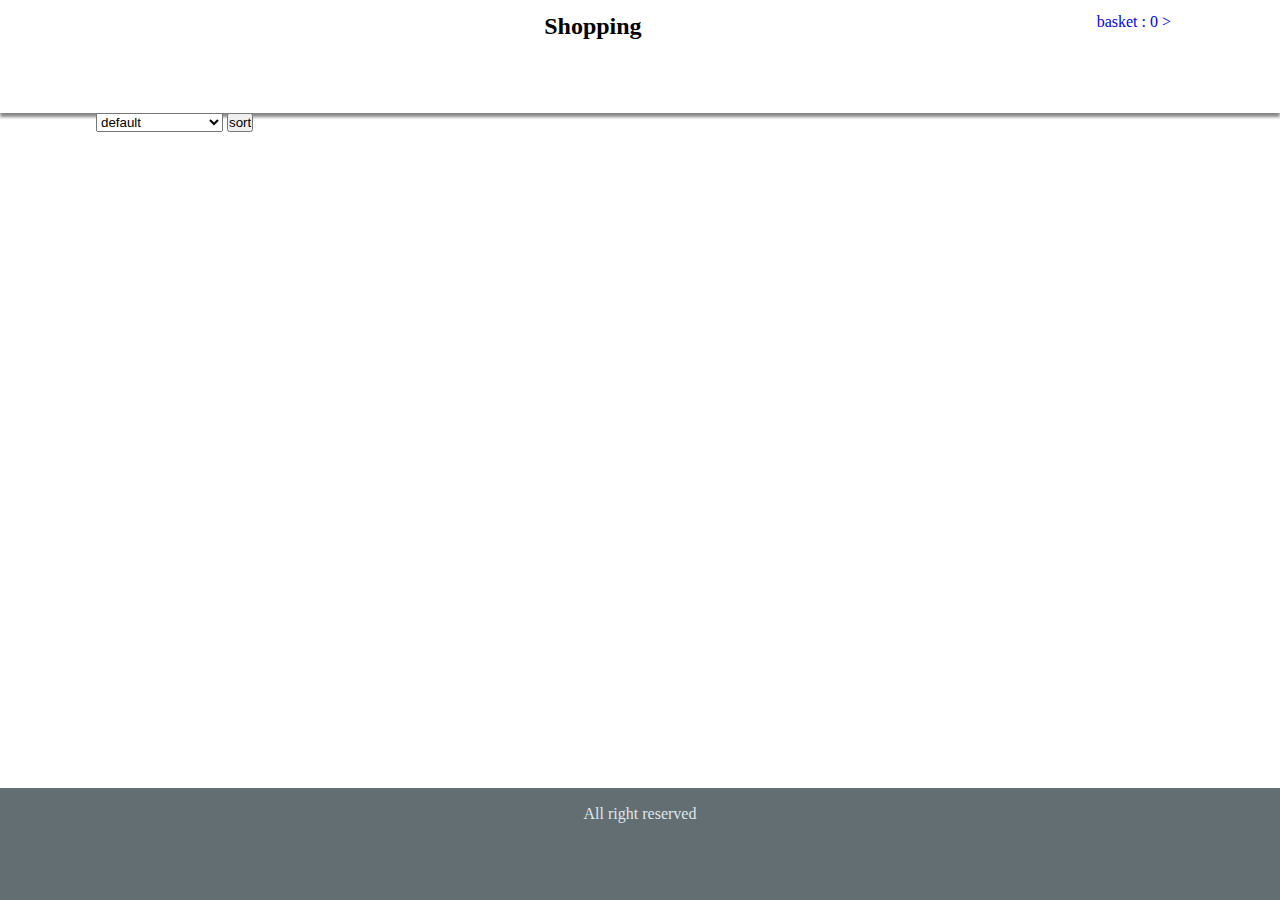
<file: index.html>
<!DOCTYPE html>
<html lang="en">

<head>
  <meta charset="UTF-8">
  <meta name="viewport" content="width=device-width, initial-scale=1.0">
  <link rel="stylesheet" href="style.css">
  <title>shop</title>
</head>

<body>
  <header>
    <div class="container">
      <div class="header">
        <h2>Shopping</h2>
        <a id="link" href="basket.html">basket : <span id="basket">0</span> ></a>
      </div>
    </div>
  </header>

  <main class="container">
    <div class="sorting-checkbox">
      <!-- <label for="products">sort by :</label> -->
      <select name="products" id="sort-by">
        <option value="default">default</option>
        <option value="low-price">price Low -> High</option>
      </select>
      <button id="sorting">sort</button>
    </div>
    <div class="cards"></div>
  </main>

  <footer>
    <div class="container">
      <p>All right reserved</p>
    </div>
  </footer>

  <script src="app.js"></script>
</body>

</html>
</file>
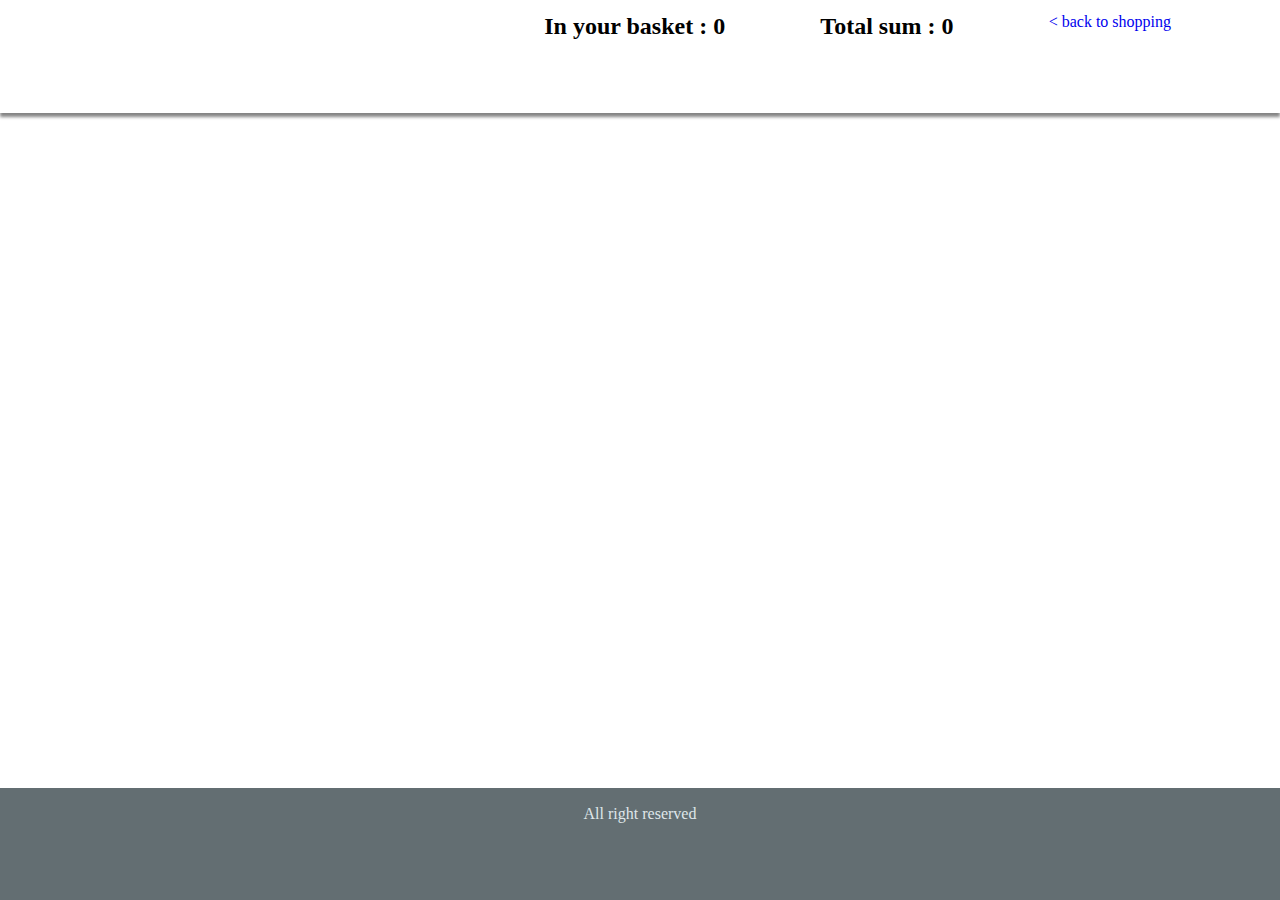
<file: basket.html>
<!DOCTYPE html>
<html lang="en">

<head>
  <meta charset="UTF-8">
  <meta name="viewport" content="width=device-width, initial-scale=1.0">
  <title>basket</title>
  <link rel="stylesheet" href="style.css">
</head>

<body>
  <header>
    <div class="container">
      <div class="header">
        <h2>In your basket : <span id="basket-count">0</span></h2>
        <h2>Total sum : <span id="sum">0</span></h2>
        <a href="index.html">< back to shopping</a>
      </div>
    </div>
  </header>

  <main class="container">
    <div class="cards"></div>
  </main>

  <footer>
    <div class="container">
      <p>All right reserved</p>
    </div>
  </footer>
  <script src="test.js"></script>
</body>

</html>
</file>
<file: style.css>
@import url('https://fonts.googleapis.com/css2?family=Roboto+Condensed:ital@1&family=Roboto:wght@200&display=swap');

* {
  margin: 0;
  padding: 0;
  box-sizing: border-box;
}

a {
  text-decoration: none;
}

.container {
  width: 85%;
  margin: 0 auto;
}

body {
  display: flex;
  flex-direction: column;
  height: 100vh;
}

header {
  box-shadow: 0px 4px 3px 0px rgba(0, 0, 0, 0.48);
  flex: 2;
}

.header {
  display: flex;
  justify-content: space-between;
  width: 60%;
  margin-left: auto;
  padding: 13px;
}

.cards {
  margin: 10px 0;
  display: grid;
  grid-template-columns: repeat(4, 1fr);
  grid-template-rows: repeat(3, 1fr);  
  grid-column-gap: 30px;
  grid-row-gap: 50px;
  padding: 50px 0;
}

.card-item {
  display: flex;
  flex-direction: column;
  justify-content: space-between;
  width: 220px;
  width: 100%;
  transition: 1s;
}

.image {
  height: 120px;
  width: 100%;
}

.description-card {
  /* border-top: 1px solid #000;   */
  text-align: center;
  /* height: 200px; */
  /* margin: 10px 0; */
}

.description-card button {
  width: 90%;
  height: 30px;
  background-color: #0984e3;
  border: none;
  color: #fff;
  transition: 1.2s;
  cursor: pointer;
  border-radius: 3px;
}

.description-card button:hover {
  border-radius: 3px;
  background-color: white;
  color: #0984e3;
  border: 1px solid #0984e3;
  transition: .6s;
}

.description-card p {
  margin: 10px 0;
}

.card-name {
  font-size: 13px;
  font-weight: 900;
  text-overflow: ellipsis;
}

.card-price {
  color: #0984e3;
  font-weight: 700;
}

.header h2:last-child {
  font-weight: 100;
}

main {
  flex: 12;
}

footer {
  background-color: #636e72;
  color: #dfe6e9;
  /* box-shadow: 0px -2px 14px 0px rgba(247, 214, 0, 1); */
  text-align: center;
  flex: 2;
}

footer p {
  padding: 17px 0;
}
</file>
